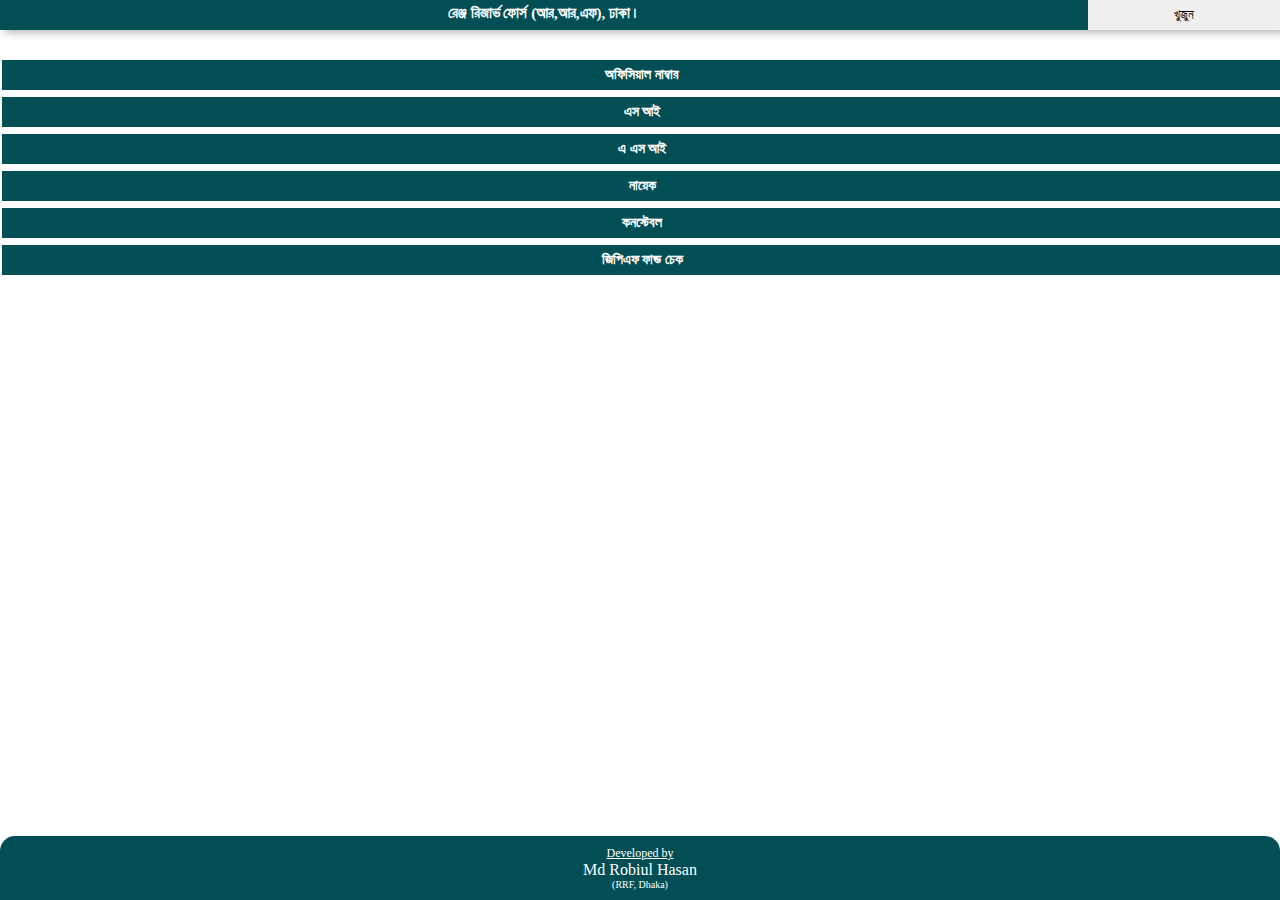
<file: index.html>
<!DOCTYPE html>
<html lang="en">
<head>
  <meta charset="UTF-8">
  <meta name="viewport" content="width=device-width, initial-scale=1.0">
  <meta http-equiv="X-UA-Compatible" content="ie=edge">
  <link rel="stylesheet" href="https://cdnjs.cloudflare.com/ajax/libs/font-awesome/6.4.2/css/all.min.css">
  <link rel="stylesheet" href="style.css">
  <title>Document</title>
</head>
<body>
  <section class="header">
    <h2>রেঞ্জ রিজার্ভ ফোর্স (আর,আর,এফ), ঢাকা। </h2>
    <input onkeyup="searchRslt()" id="srcFld" type="number" class="searchVal" placeholder="ব্রাশ নাম্বার লিখুন">
    <button onclick="findBrash()">খুজুন</button>
  </section>
  <section class="division">
    <a href="official.html">অফিসিয়াল নাম্বার</a>
    <a href="si.html">এস আই</a>
    <a href="asi.html">এ এস আই</a>
    <a href="nayek.html">নায়েক</a>
    <a href="constable.html">কনস্টেবল</a>
    <a href="https://www.cafopfm.gov.bd/">জিপিএফ ফান্ড চেক</a>
  </section>
  <section class="showResult">
       <table id="table">
      <tr id="tR">
         <td id="podobi" style="width:20%">পদবী</td>
         <td id="brash"style="width:15%">ব্রাশ নম্বর</td>
         <td id="name"style="width:70%">নাম</td>
         <td id="mobile" style="width:10%">নাম্বার</td>
       </tr>
    </table>
  </section>
  <section class="footer">
    <h4>  Developed by  </h4>
    <h3>Md Robiul Hasan</h3>
    <h5> (RRF, Dhaka)</h5>
  </section>
  <script> 
  var searchVal= document.querySelector(".searchVal");
var showResult = document.querySelector(".showResult");
var division = document.querySelector(".division");
var table=document.getElementById("table");
var brash=document.getElementById("brash");
var podobi=document.getElementById("podobi");
var name=document.getElementById("name");
var mobile=document.getElementById("mobile");
var mobile=document.getElementById("mobile");
var tR=document.getElementById("tR");
var footer=document.querySelector(".footer");
//.....variable call end from page.....
//......search button start..........
  var hideShow=0;
function findBrash(){
  if(hideShow==1){
  footer.style.display="block";
  searchVal.style.display="none";
  showResult.style.display="none"
  division.style.display="block"
    hideShow=0;
  }else{
  searchVal.style.display="block";
  showResult.style.display="block";
  footer.style.display="none";
  division.style.display="none";
  hideShow=1;
  
  }
}
//.......search button end........
//.........search feild start.........
function searchRslt() {
  
 var filter = searchVal.value;
var ntR = document.getElementsByTagName("tr");
  for (var i = 0; i < ntR.length; i++) {
   var td = ntR[i].getElementsByTagName("td");
  td[0].style.width="20%";
  td[1].style.width="15%";
  td[2].style.width="70%";
  td[3].style.width="12%";
    if (td[1]) {
    var txtValue = td[1].textContent || td[1].innerText;
      if (txtValue.indexOf(filter) > -1) {
    ntR[i].style.display = "";
      } else {
       ntR[i].style.display = "none";
      }
    }       
  }
}
//.......search feild end............



let SHEET_ID = '12hryk15SGHBvHgK5jJQLUcc73J9zTiYqhBXo_sjVanA'
let SHEET_TITLE = 'pom';
let SHEET_RANGE = 'U3:X3000'

let FULL_URL = ('https://docs.google.com/spreadsheets/d/' + SHEET_ID + '/gviz/tq?sheet=' + SHEET_TITLE + '&range=' + SHEET_RANGE);

fetch(FULL_URL)
.then(res => res.text())
.then(rep => {
    let data = JSON.parse(rep.substr(47).slice(0,-2));
  
  
    let length = data.table.rows.length;
    
    for(let i = 0;i<length;i++){
      var newTr= document.createElement("tr");
 //.....................................
 var newPodobi = document.createElement("td");
  newTr.appendChild(newPodobi)
  newPodobi.innerHTML = data.table.rows[i].c[0].v;
         table.appendChild(newTr);
//.........................................
var newBrash = document.createElement("td");
  newTr.appendChild(newBrash)
  newBrash.innerHTML = data.table.rows[i].c[1].v;
         table.appendChild(newTr);
//...................................
//.........................................
var newName = document.createElement("td");
  newTr.appendChild(newName)
  newName.innerHTML = data.table.rows[i].c[2].v;
         table.appendChild(newTr);
//...................................
//.........................................
//data.table.rows[i].c[3].v;
var newMobile =document.createElement("td");
newTr.appendChild(newMobile);
newMobile.innerHTML="<a  class='nmbr' href='tel:>"+data.table.rows[i].c[3].v+"'/a>"+'<i class="fa-solid fa-phone-flip"></i>';
table.appendChild(newTr);
//...................................

    }
 
})



  </script>
</body>
</html>
</file>
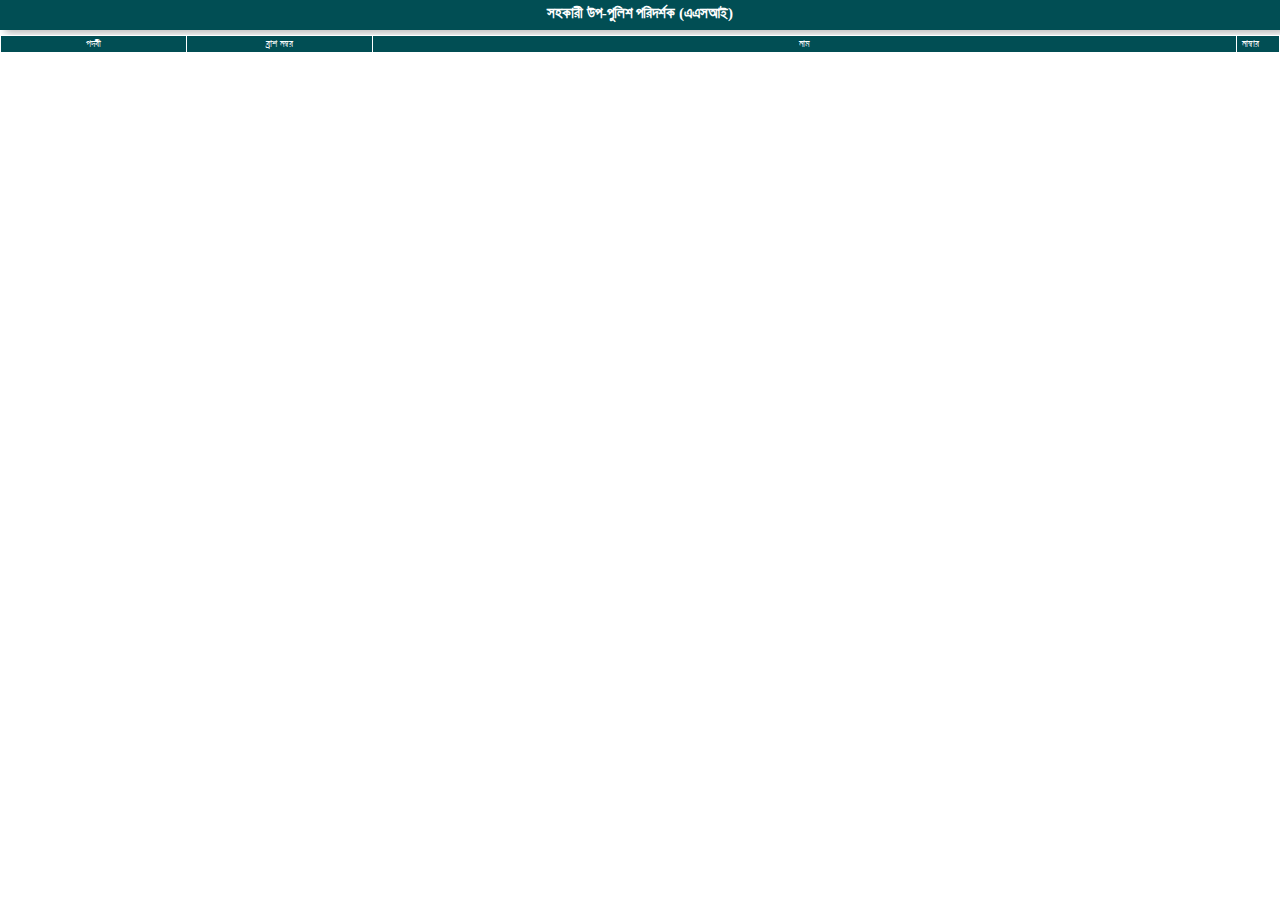
<file: asi.html>
<!DOCTYPE html>
<html lang="en">
<head>
  <meta charset="UTF-8">
  <meta name="viewport" content="width=device-width, initial-scale=1.0">
  <meta http-equiv="X-UA-Compatible" content="ie=edge">
  <link rel="stylesheet" href="https://cdnjs.cloudflare.com/ajax/libs/font-awesome/6.4.2/css/all.min.css">
  <link rel="stylesheet" href="style.css">
  <title>Document</title>
</head>
<body>
  <section class="header">
    <h2 style="width:100%">সহকারী উপ-পুলিশ পরিদর্শক (এএসআই)</h2>
   </section>
   
  <section class="showResult companyResult">
    <table id="table">
      <tr id="tR">
         <td id="podobi" style="width:15%">পদবী</td>
         <td id="brash"style="width:15%">ব্রাশ নম্বর</td>
         <td id="name"style="width:70%">নাম</td>
         <td id="mobile" style="width:10%">নাম্বার</td>
       </tr>
    </table>
  </section>
  <script>var table=document.getElementById("table");
var brash=document.getElementById("brash");
var podobi=document.getElementById("podobi");
var name=document.getElementById("name");
var mobile=document.getElementById("mobile");
var mobile=document.getElementById("mobile");



let SHEET_ID = '12hryk15SGHBvHgK5jJQLUcc73J9zTiYqhBXo_sjVanA'
let SHEET_TITLE = 'pom';
let SHEET_RANGE = 'I3:L200'

let FULL_URL = ('https://docs.google.com/spreadsheets/d/' + SHEET_ID + '/gviz/tq?sheet=' + SHEET_TITLE + '&range=' + SHEET_RANGE);

fetch(FULL_URL)
.then(res => res.text())
.then(rep => {
    let data = JSON.parse(rep.substr(47).slice(0,-2));
  
  
    let length = data.table.rows.length;
    
    for(let i = 0;i<length;i++){
      var newTr= document.createElement("tr");
 //.....................................
 var newPodobi = document.createElement("td");
  newTr.appendChild(newPodobi)
  newPodobi.innerHTML = data.table.rows[i].c[0].v;
         table.appendChild(newTr);
//.........................................
var newBrash = document.createElement("td");
  newTr.appendChild(newBrash)
  newBrash.innerHTML = data.table.rows[i].c[1].v;
         table.appendChild(newTr);
//...................................
//.........................................
var newName = document.createElement("td");
  newTr.appendChild(newName)
  newName.innerHTML = data.table.rows[i].c[2].v;
         table.appendChild(newTr);
//...................................
//.........................................
//data.table.rows[i].c[3].v;
var newMobile =document.createElement("td");
newTr.appendChild(newMobile);
newMobile.innerHTML="<a  class='nmbr' href='tel:>"+data.table.rows[i].c[3].v+"'/a>"+'<i class="fa-solid fa-phone-flip"></i>';
table.appendChild(newTr);
//...................................

    }
 
})</script>
</body>
</html>
</file>
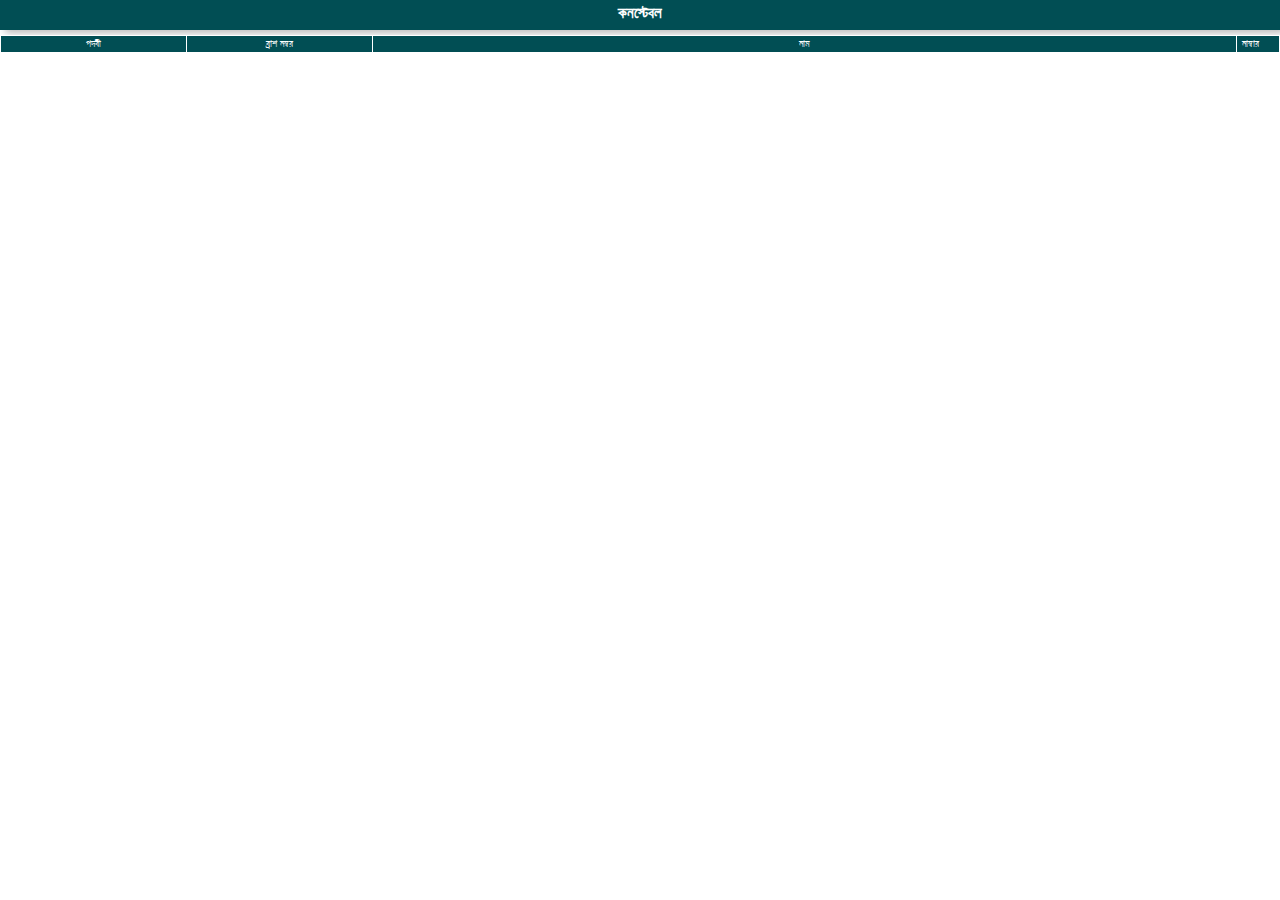
<file: constable.html>
<!DOCTYPE html>
<html lang="en">
<head>
  <meta charset="UTF-8">
  <meta name="viewport" content="width=device-width, initial-scale=1.0">
  <meta http-equiv="X-UA-Compatible" content="ie=edge">
  <link rel="stylesheet" href="https://cdnjs.cloudflare.com/ajax/libs/font-awesome/6.4.2/css/all.min.css">
  <link rel="stylesheet" href="style.css">
  <title>Document</title>
</head>
<body>
  <section class="header">
    <h2 style="width:100%">কনস্টেবল</h2>
   </section>
   
  <section class="showResult companyResult">
    <table id="table">
      <tr id="tR">
         <td id="podobi" style="width:15%">পদবী</td>
         <td id="brash"style="width:15%">ব্রাশ নম্বর</td>
         <td id="name"style="width:70%">নাম</td>
         <td id="mobile" style="width:10%">নাম্বার</td>
       </tr>
    </table>
  </section>
  <script>var table=document.getElementById("table");
var brash=document.getElementById("brash");
var podobi=document.getElementById("podobi");
var name=document.getElementById("name");
var mobile=document.getElementById("mobile");
var mobile=document.getElementById("mobile");



let SHEET_ID = '12hryk15SGHBvHgK5jJQLUcc73J9zTiYqhBXo_sjVanA'
let SHEET_TITLE = 'rrf';
let SHEET_RANGE = 'Q3:T1000'

let FULL_URL = ('https://docs.google.com/spreadsheets/d/' + SHEET_ID + '/gviz/tq?sheet=' + SHEET_TITLE + '&range=' + SHEET_RANGE);

fetch(FULL_URL)
.then(res => res.text())
.then(rep => {
    let data = JSON.parse(rep.substr(47).slice(0,-2));
  
  
    let length = data.table.rows.length;
    
    for(let i = 0;i<length;i++){
      var newTr= document.createElement("tr");
 //.....................................
 var newPodobi = document.createElement("td");
  newTr.appendChild(newPodobi)
  newPodobi.innerHTML = data.table.rows[i].c[0].v;
         table.appendChild(newTr);
//.........................................
var newBrash = document.createElement("td");
  newTr.appendChild(newBrash)
  newBrash.innerHTML = data.table.rows[i].c[1].v;
         table.appendChild(newTr);
//...................................
//.........................................
var newName = document.createElement("td");
  newTr.appendChild(newName)
  newName.innerHTML = data.table.rows[i].c[2].v;
         table.appendChild(newTr);
//...................................
//.........................................
//data.table.rows[i].c[3].v;
var newMobile =document.createElement("td");
newTr.appendChild(newMobile);
newMobile.innerHTML="<a  class='nmbr' href='tel:>"+data.table.rows[i].c[3].v+"'/a>"+'<i class="fa-solid fa-phone-flip"></i>';
table.appendChild(newTr);
//...................................

    }
 
})</script>
</body>
</html>
</file>
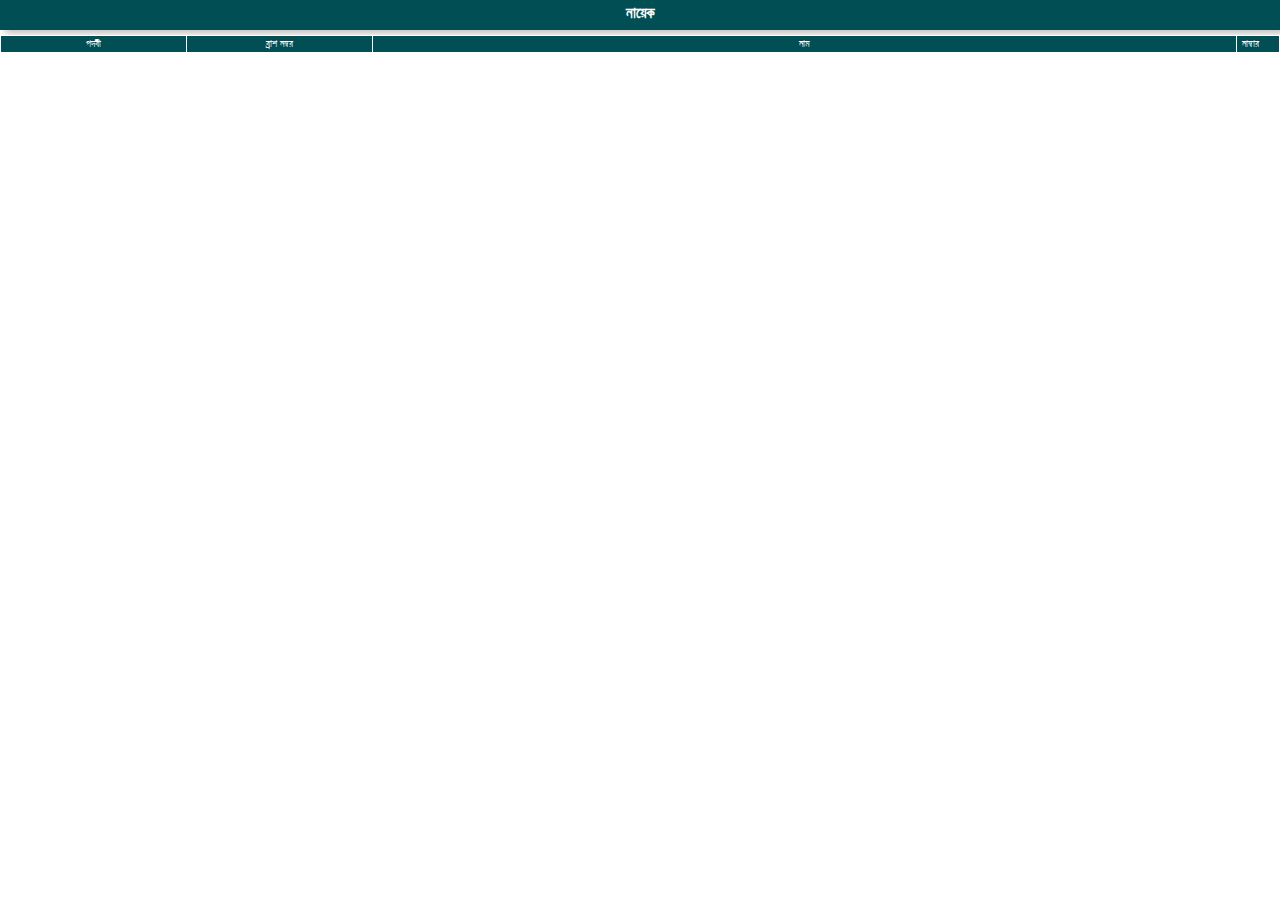
<file: nayek.html>
<!DOCTYPE html>
<html lang="en">
<head>
  <meta charset="UTF-8">
  <meta name="viewport" content="width=device-width, initial-scale=1.0">
  <meta http-equiv="X-UA-Compatible" content="ie=edge">
  <link rel="stylesheet" href="https://cdnjs.cloudflare.com/ajax/libs/font-awesome/6.4.2/css/all.min.css">
  <link rel="stylesheet" href="style.css">
  <title>Document</title>
</head>
<body>
  <section class="header">
    <h2 style="width:100%">নায়েক</h2>
   </section>
   
  <section class="showResult companyResult">
    <table id="table">
      <tr id="tR">
         <td id="podobi" style="width:15%">পদবী</td>
         <td id="brash"style="width:15%">ব্রাশ নম্বর</td>
         <td id="name"style="width:70%">নাম</td>
         <td id="mobile" style="width:10%">নাম্বার</td>
       </tr>
    </table>
  </section>
  <script>var table=document.getElementById("table");
var brash=document.getElementById("brash");
var podobi=document.getElementById("podobi");
var name=document.getElementById("name");
var mobile=document.getElementById("mobile");
var mobile=document.getElementById("mobile");



let SHEET_ID = '12hryk15SGHBvHgK5jJQLUcc73J9zTiYqhBXo_sjVanA'
let SHEET_TITLE = 'rrf';
let SHEET_RANGE = 'M3:P200'

let FULL_URL = ('https://docs.google.com/spreadsheets/d/' + SHEET_ID + '/gviz/tq?sheet=' + SHEET_TITLE + '&range=' + SHEET_RANGE);

fetch(FULL_URL)
.then(res => res.text())
.then(rep => {
    let data = JSON.parse(rep.substr(47).slice(0,-2));
  
  
    let length = data.table.rows.length;
    
    for(let i = 0;i<length;i++){
      var newTr= document.createElement("tr");
 //.....................................
 var newPodobi = document.createElement("td");
  newTr.appendChild(newPodobi)
  newPodobi.innerHTML = data.table.rows[i].c[0].v;
         table.appendChild(newTr);
//.........................................
var newBrash = document.createElement("td");
  newTr.appendChild(newBrash)
  newBrash.innerHTML = data.table.rows[i].c[1].v;
         table.appendChild(newTr);
//...................................
//.........................................
var newName = document.createElement("td");
  newTr.appendChild(newName)
  newName.innerHTML = data.table.rows[i].c[2].v;
         table.appendChild(newTr);
//...................................
//.........................................
//data.table.rows[i].c[3].v;
var newMobile =document.createElement("td");
newTr.appendChild(newMobile);
newMobile.innerHTML="<a  class='nmbr' href='tel:>"+data.table.rows[i].c[3].v+"'/a>"+'<i class="fa-solid fa-phone-flip"></i>';
table.appendChild(newTr);
//...................................

    }
 
})</script>
</body>
</html>
</file>
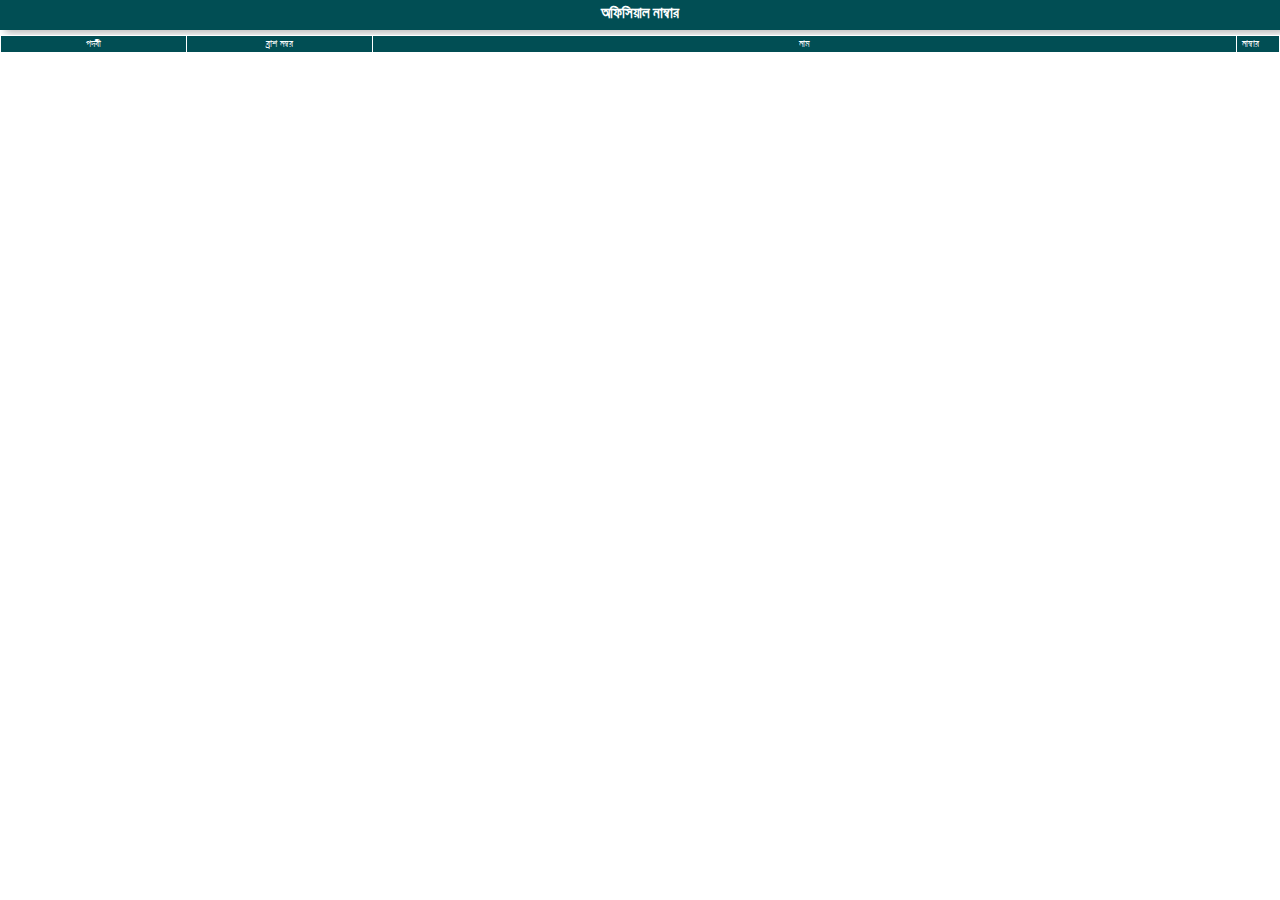
<file: official.html>
<!DOCTYPE html>
<html lang="en">
<head>
  <meta charset="UTF-8">
  <meta name="viewport" content="width=device-width, initial-scale=1.0">
  <meta http-equiv="X-UA-Compatible" content="ie=edge">
  <link rel="stylesheet" href="https://cdnjs.cloudflare.com/ajax/libs/font-awesome/6.4.2/css/all.min.css">
  <link rel="stylesheet" href="style.css">
  <title>Document</title>
</head>
<body>
  <section class="header">
    <h2 style="width:100%">অফিসিয়াল নাম্বার</h2>
   </section>
   
  <section class="showResult companyResult">
    <table id="table">
      <tr id="tR">
         <td id="podobi" style="width:15%">পদবী</td>
         <td id="brash"style="width:15%">ব্রাশ নম্বর</td>
         <td id="name"style="width:70%">নাম</td>
         <td id="mobile" style="width:10%">নাম্বার</td>
       </tr>
    </table>
  </section>
  <script>var table=document.getElementById("table");
var brash=document.getElementById("brash");
var podobi=document.getElementById("podobi");
var name=document.getElementById("name");
var mobile=document.getElementById("mobile");
var mobile=document.getElementById("mobile");



let SHEET_ID = '12hryk15SGHBvHgK5jJQLUcc73J9zTiYqhBXo_sjVanA'
let SHEET_TITLE = 'rrf';
let SHEET_RANGE = 'A3:D100'

let FULL_URL = ('https://docs.google.com/spreadsheets/d/' + SHEET_ID + '/gviz/tq?sheet=' + SHEET_TITLE + '&range=' + SHEET_RANGE);


fetch(FULL_URL)
.then(res => res.text())
.then(rep => {
    let data = JSON.parse(rep.substr(47).slice(0,-2));
  
  
    let length = data.table.rows.length;
    
    for(let i = 0;i<length;i++){
      var newTr= document.createElement("tr");
 //.....................................
 var newPodobi = document.createElement("td");
  newTr.appendChild(newPodobi)
  newPodobi.innerHTML = data.table.rows[i].c[0].v;
         table.appendChild(newTr);
//.........................................
var newBrash = document.createElement("td");
  newTr.appendChild(newBrash)
  newBrash.innerHTML = data.table.rows[i].c[1].v;
         table.appendChild(newTr);
//...................................
//.........................................
var newName = document.createElement("td");
  newTr.appendChild(newName)
  newName.innerHTML = data.table.rows[i].c[2].v;
         table.appendChild(newTr);
//...................................
//.........................................
//data.table.rows[i].c[3].v;
var newMobile =document.createElement("td");
newTr.appendChild(newMobile);
newMobile.innerHTML="<a  class='nmbr' href='tel:>"+data.table.rows[i].c[3].v+"'/a>"+'<i class="fa-solid fa-phone-flip"></i>';
table.appendChild(newTr);
//...................................

    }
 
})</script>
</body>
</html>
</file>
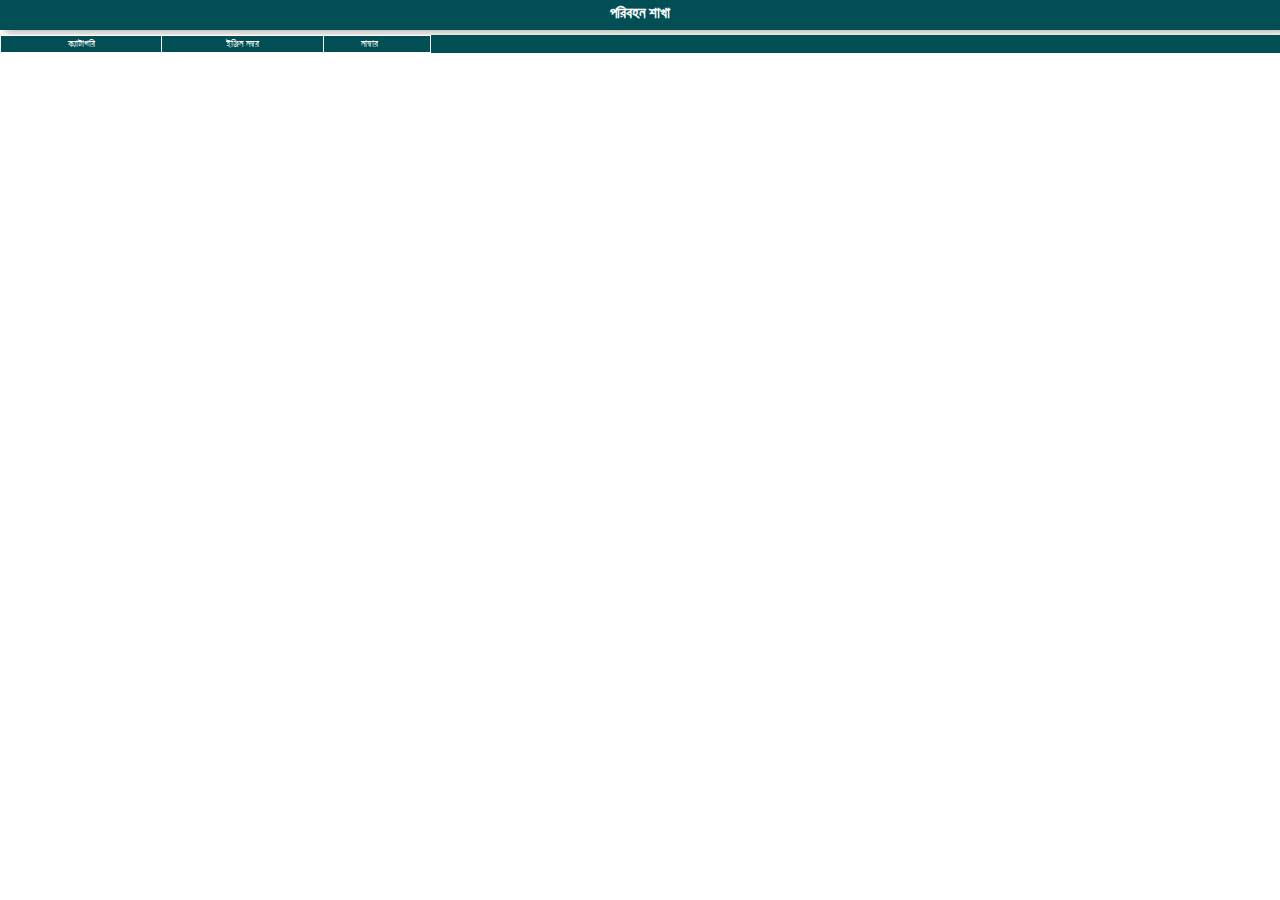
<file: poribohon.html>
<!DOCTYPE html>
<html lang="en">
<head>
  <meta charset="UTF-8">
  <meta name="viewport" content="width=device-width, initial-scale=1.0">
  <meta http-equiv="X-UA-Compatible" content="ie=edge">
  <link rel="stylesheet" href="https://cdnjs.cloudflare.com/ajax/libs/font-awesome/6.4.2/css/all.min.css">
  <link rel="stylesheet" href="style.css">
  <title>Document</title>
</head>
<body>
  <section class="header">
    <h2 style="width:100%">পরিবহন শাখা</h2>
   </section>
   
  <section class="showResult companyResult">
    <table id="table">
      <tr id="tR">
         <td id="podobi" style="width:15%">ক্যাটাগরি</td>
         <td id="brash"style="width:15%">ইঞ্জিন নম্বর</td>
         <td id="mobile" style="width:10%">নাম্বার</td>
       </tr>
    </table>
  </section>
  <script>var table=document.getElementById("table");
var brash=document.getElementById("brash");
var podobi=document.getElementById("podobi");
var name=document.getElementById("name");
var mobile=document.getElementById("mobile");
var mobile=document.getElementById("mobile");



let SHEET_ID = '1pp6Hwtkx88WyxGo7_KZ3nGnRy4_ZgFmfIosM0muKLmU'
let SHEET_TITLE = 'pom';
let SHEET_RANGE = 'Q1:T1000'

let FULL_URL = ('https://docs.google.com/spreadsheets/d/' + SHEET_ID + '/gviz/tq?sheet=' + SHEET_TITLE + '&range=' + SHEET_RANGE);

fetch(FULL_URL)
.then(res => res.text())
.then(rep => {
    let data = JSON.parse(rep.substr(47).slice(0,-2));
  
  
    let length = data.table.rows.length;
    
    for(let i = 0;i<length;i++){
      var newTr= document.createElement("tr");
//.........................................
var newBrash = document.createElement("td");
  newTr.appendChild(newBrash)
  newBrash.innerHTML = data.table.rows[i].c[0].v;
         table.appendChild(newTr);
//...................................
//.........................................
var newName = document.createElement("td");
  newTr.appendChild(newName)
  newName.innerHTML = data.table.rows[i].c[1].v;
         table.appendChild(newTr);
//...................................
//.........................................
//data.table.rows[i].c[3].v;
var newMobile =document.createElement("td");
newTr.appendChild(newMobile);
newMobile.innerHTML="<a  class='nmbr' href='tel:>"+data.table.rows[i].c[3].v+"'/a>"+'<i class="fa-solid fa-phone-flip"></i>';
table.appendChild(newTr);
//...................................

    }
})</script>
</body>
</html>
</file>
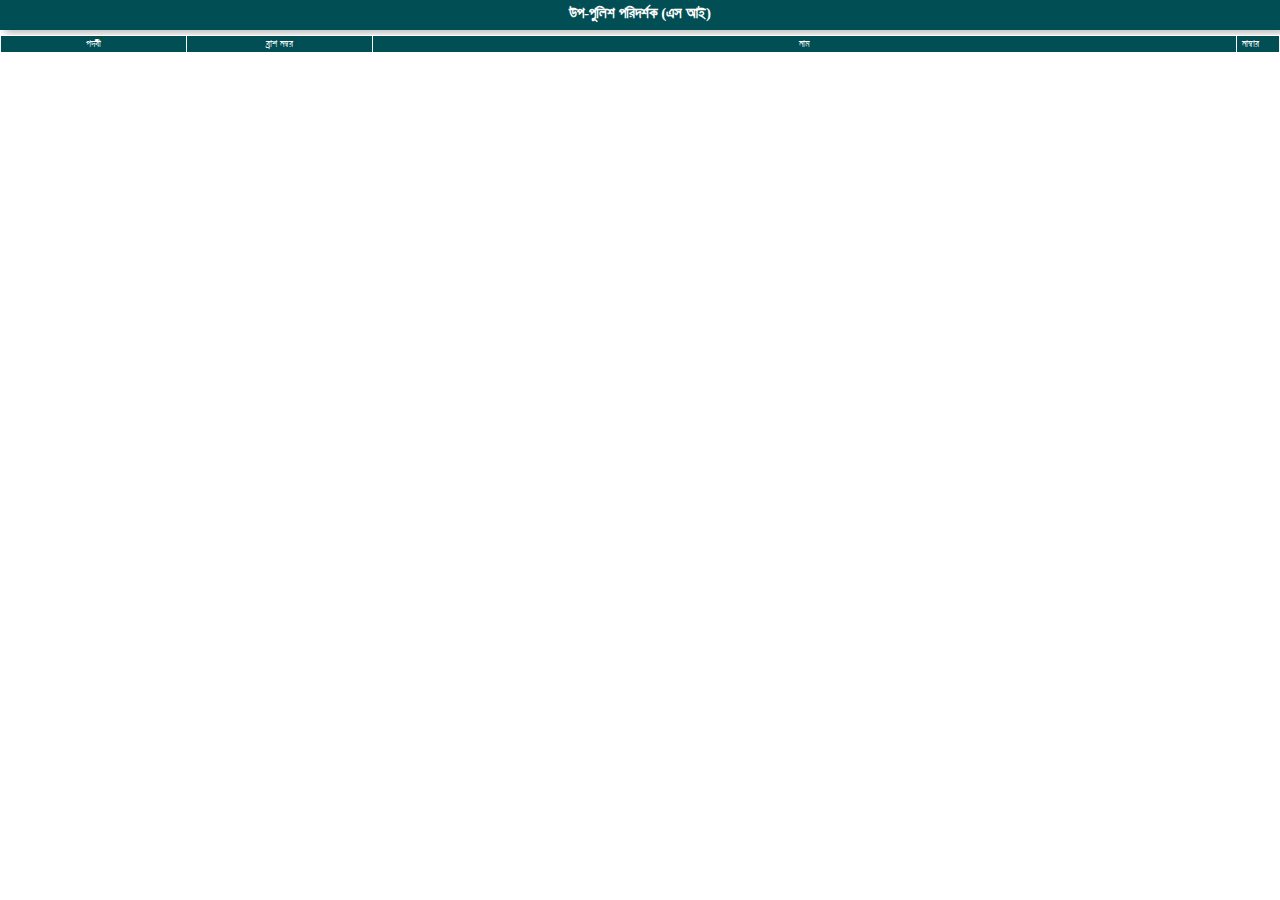
<file: si.html>
<!DOCTYPE html>
<html lang="en">
<head>
  <meta charset="UTF-8">
  <meta name="viewport" content="width=device-width, initial-scale=1.0">
  <meta http-equiv="X-UA-Compatible" content="ie=edge">
  <link rel="stylesheet" href="https://cdnjs.cloudflare.com/ajax/libs/font-awesome/6.4.2/css/all.min.css">
  <link rel="stylesheet" href="style.css">
  <title>Document</title>
</head>
<body>
  <section class="header">
    <h2 style="width:100%">উপ-পুলিশ পরিদর্শক (এস আই)</h2>
   </section>
   
  <section class="showResult companyResult">
    <table id="table">
      <tr id="tR">
         <td id="podobi" style="width:15%">পদবী</td>
         <td id="brash"style="width:15%">ব্রাশ নম্বর</td>
         <td id="name"style="width:70%">নাম</td>
         <td id="mobile" style="width:10%">নাম্বার</td>
       </tr>
    </table>
  </section>
  <script>var table=document.getElementById("table");
var brash=document.getElementById("brash");
var podobi=document.getElementById("podobi");
var name=document.getElementById("name");
var mobile=document.getElementById("mobile");
var mobile=document.getElementById("mobile");



let SHEET_ID = '12hryk15SGHBvHgK5jJQLUcc73J9zTiYqhBXo_sjVanA'
let SHEET_TITLE = 'rrf';
let SHEET_RANGE = 'E3:H200'

let FULL_URL = ('https://docs.google.com/spreadsheets/d/' + SHEET_ID + '/gviz/tq?sheet=' + SHEET_TITLE + '&range=' + SHEET_RANGE);

fetch(FULL_URL)
.then(res => res.text())
.then(rep => {
    let data = JSON.parse(rep.substr(47).slice(0,-2));
  
  
    let length = data.table.rows.length;
    
    for(let i = 0;i<length;i++){
      var newTr= document.createElement("tr");
 //.....................................
 var newPodobi = document.createElement("td");
  newTr.appendChild(newPodobi)
  newPodobi.innerHTML = data.table.rows[i].c[0].v;
         table.appendChild(newTr);
//.........................................
var newBrash = document.createElement("td");
  newTr.appendChild(newBrash)
  newBrash.innerHTML = data.table.rows[i].c[1].v;
         table.appendChild(newTr);
//...................................
//.........................................
var newName = document.createElement("td");
  newTr.appendChild(newName)
  newName.innerHTML = data.table.rows[i].c[2].v;
         table.appendChild(newTr);
//...................................
//.........................................
//data.table.rows[i].c[3].v;
var newMobile =document.createElement("td");
newTr.appendChild(newMobile);
newMobile.innerHTML="<a  class='nmbr' href='tel:>"+data.table.rows[i].c[3].v+"'/a>"+'<i class="fa-solid fa-phone-flip"></i>';
table.appendChild(newTr);
//...................................

    }
 
})</script>
</body>
</html>
</file>
<file: style.css>
*{
  padding: 0px;
  margin: 0px;
  box-sizing: border-box;
}
body{
  background-color: white;
}
.header{
  box-shadow: 5px 3px 8px #00000047;
  width:100%;
  height:30px;
}
.header h2{
  float: left;
  vertical-align: middle;
  text-align: center;
  height:30px;
  width:85%;
  font-size:15px;
  color:white;
  background-color:#014e54 ;
  font-weight:bold;
  padding:5px 10px;
}
.header button{
  width:15%;
  height:30px;
  outline: none;
  border:none;
}
.searchVal{
  display:none;
  height:30px;
  width:85%;
  float:left;
  background:white;
  outline:none;
  color:#014e54 ;
  padding:5px;
  position: absolute;
  left:0px;
  top: 0px;
  text-align: center;
  font-weight:bold;
}
.searchVal::placeholder{
  text-align: center;
}
.division{
  margin-top:30px;
}
#podobi{
  width:20%;
}
a{
  text-align: center;
  font-weight:bold;
  color:white;
  text-decoration: none;
  width:100%;
  height:30px;
  margin:7px 2px;
  display: block;
  font-size:14px;
  background-color: #014e54;
  padding:7px 5px;
}
.showResult{
  width:100%;
  background-color:#014e54;
  display: none;
  position: absolute;
  top:35px;
}
.companyResult{
  display: block;
}
 table,tr,td{
  border:1px solid white;
  border-collapse: collapse;
}
table tr{
  width:100%;
}
table tr td{
  color: white;
  font-size:10px;
  padding:2px 5px;
}

.nmbr{
  text-align: center;
  font-weight:normal;
  color:red;
  text-decoration: none;
  width:100%;
  height:15px;
  margin:0px;
  display: block;
  font-size:10px;
  background-color: #014e54;
  padding: 0px;
  
}
td:last-child{
 padding-right:20px;
}
tr:first-child{
  text-align:center;
}
.footer{
  padding:10px;
  background-color:#014e54;
  width:100%;
  position:absolute;
  bottom:0px;
  border-top-left-radius: 15px;
  border-top-right-radius: 15px;
  
}
.footer h4{
  text-decoration: underline;
  color: white;
  font-weight: normal;
  text-align: center;
  text-align: center;
  font-size:12px;
}
.footer h3{
 color: white;
 font-weight: normal;
 text-align: center;
 font-size: 16px;
}
.footer h5{
  color: white;
  font-weight: normal;
  font-size:10px;
  text-align: center;
}
</file>
